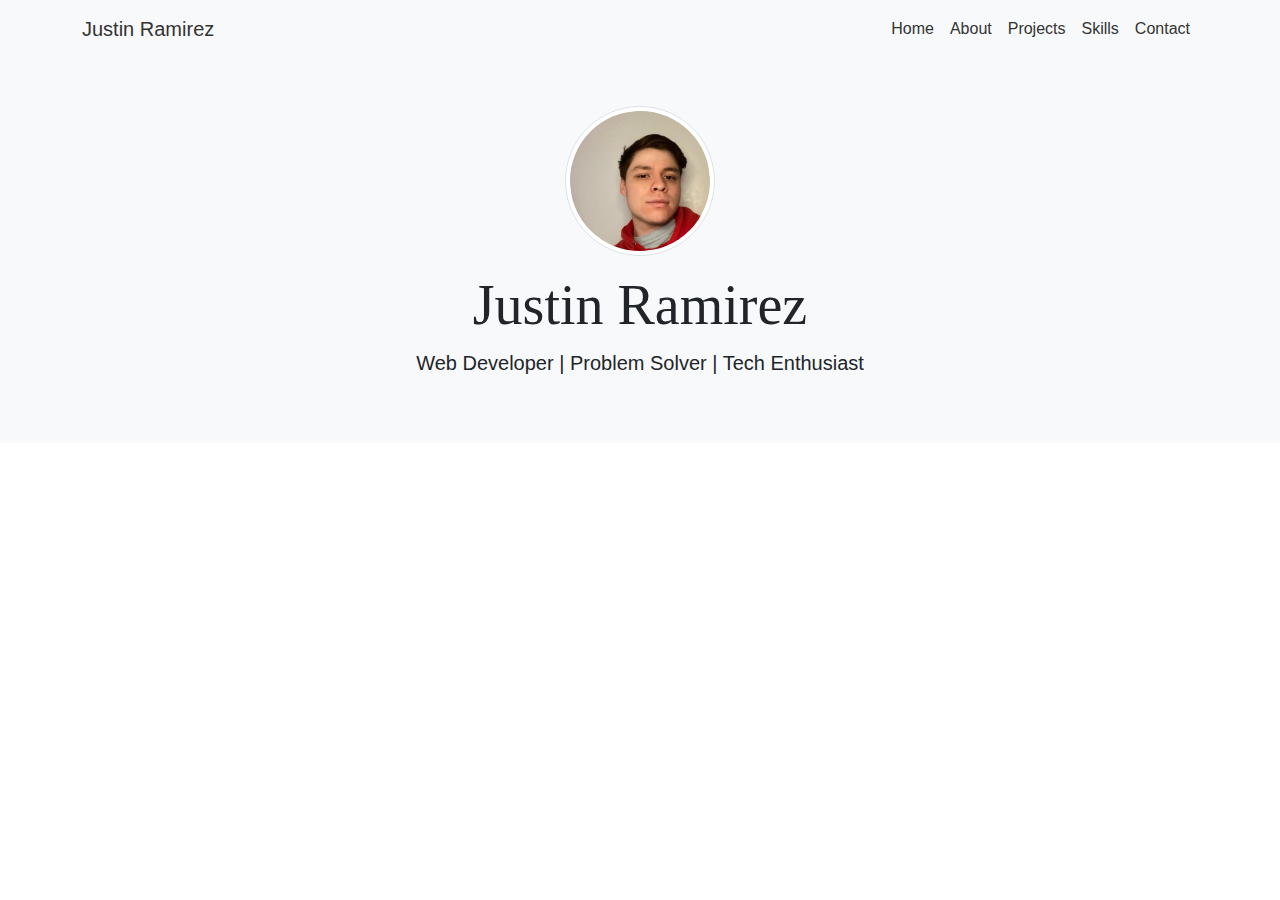
<file: index.html>
<!DOCTYPE html>
<html lang="en">
<head>
    <meta charset="UTF-8">
    <meta name="viewport" content="width=device-width, initial-scale=1.0">
    <link rel="stylesheet" href="https://cdn.jsdelivr.net/npm/bootstrap@5.3.0-alpha3/dist/css/bootstrap.min.css">
    <link rel="stylesheet" href="style.css">
    <title>Justin Ramirez | Portfolio</title>
</head>
<body>
    <nav class="navbar navbar-expand-lg navbar-light bg-light">
        <div class="container">
            <a class="navbar-brand" href="index.html">Justin Ramirez</a>
            <button class="navbar-toggler" type="button" data-bs-toggle="collapse" data-bs-target="#navbarNav">
                <span class="navbar-toggler-icon"></span>
            </button>
            <div class="collapse navbar-collapse" id="navbarNav">
                <ul class="navbar-nav ms-auto">
                    <li class="nav-item"><a class="nav-link" href="index.html">Home</a></li>
                    <li class="nav-item"><a class="nav-link" href="about.html">About</a></li>
                    <li class="nav-item"><a class="nav-link" href="projects.html">Projects</a></li>
                    <li class="nav-item"><a class="nav-link" href="skills.html">Skills</a></li>
                    <li class="nav-item"><a class="nav-link" href="contact.html">Contact</a></li>
                </ul>
            </div>
        </div>
    </nav>

    <header class="text-center bg-light py-5">
        <div class="container">
            <img src="ProfilePic.jpg" alt="Profile Picture" class="rounded-circle img-thumbnail mb-3" style="width: 150px;">
            <h1 class="display-4">Justin Ramirez</h1>
            <p class="lead">Web Developer | Problem Solver | Tech Enthusiast</p>
        </div>
    </header>
</body>
</html>
</file>
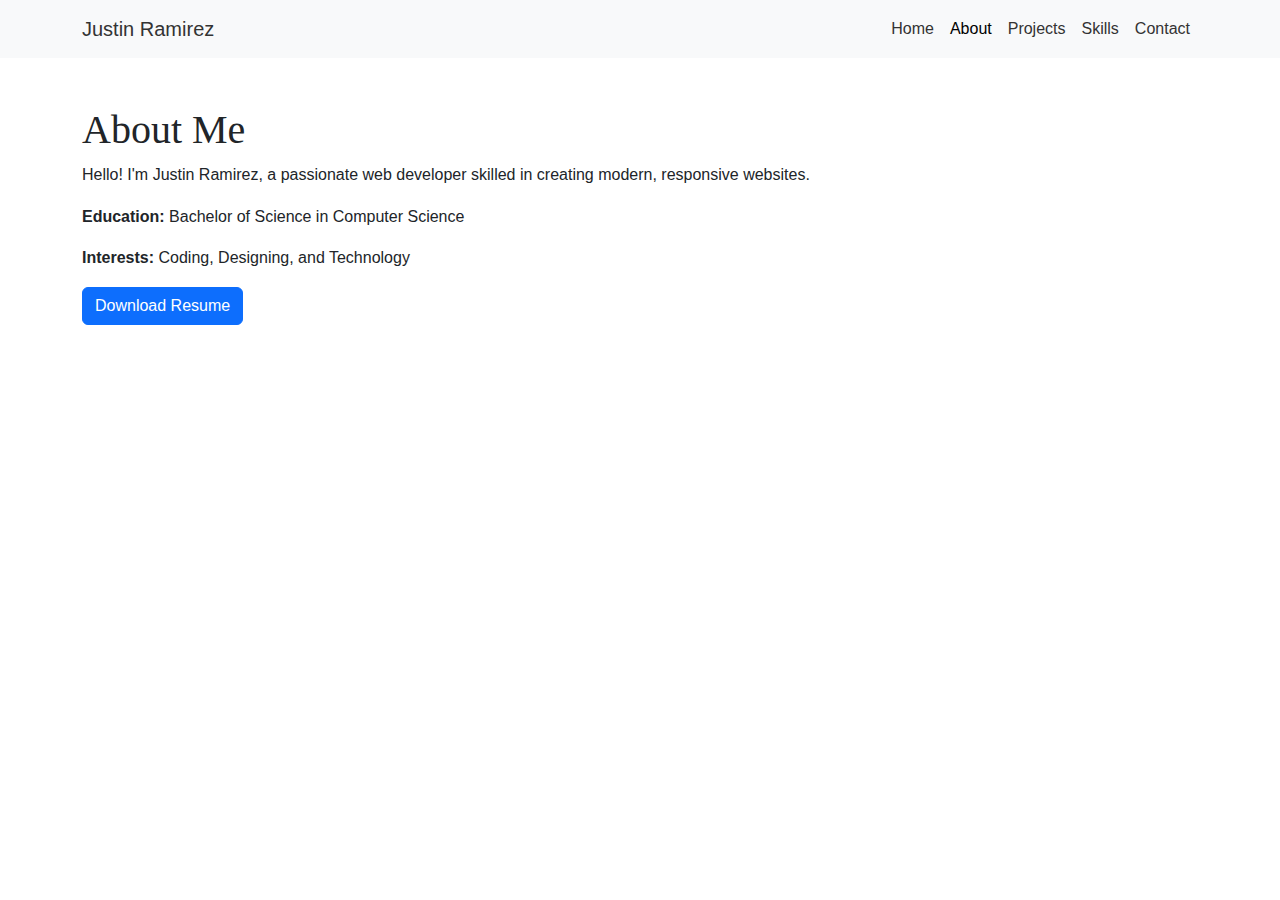
<file: about.html>
<!DOCTYPE html>
<html lang="en">
<head>
    <meta charset="UTF-8">
    <meta name="viewport" content="width=device-width, initial-scale=1.0">
    <link rel="stylesheet" href="https://cdn.jsdelivr.net/npm/bootstrap@5.3.0-alpha3/dist/css/bootstrap.min.css">
    <link rel="stylesheet" href="style.css">
    <title>About | Justin Ramirez</title>
</head>
<body>
    <nav class="navbar navbar-expand-lg navbar-light bg-light">
        <div class="container">
            <a class="navbar-brand" href="index.html">Justin Ramirez</a>
            <button class="navbar-toggler" type="button" data-bs-toggle="collapse" data-bs-target="#navbarNav">
                <span class="navbar-toggler-icon"></span>
            </button>
            <div class="collapse navbar-collapse" id="navbarNav">
                <ul class="navbar-nav ms-auto">
                    <li class="nav-item"><a class="nav-link" href="index.html">Home</a></li>
                    <li class="nav-item"><a class="nav-link active" href="about.html">About</a></li>
                    <li class="nav-item"><a class="nav-link" href="projects.html">Projects</a></li>
                    <li class="nav-item"><a class="nav-link" href="skills.html">Skills</a></li>
                    <li class="nav-item"><a class="nav-link" href="contact.html">Contact</a></li>
                </ul>
            </div>
        </div>
    </nav>

    <section class="container py-5">
        <h1>About Me</h1>
        <p>Hello! I'm Justin Ramirez, a passionate web developer skilled in creating modern, responsive websites.</p>
        <p><strong>Education:</strong> Bachelor of Science in Computer Science</p>
        <p><strong>Interests:</strong> Coding, Designing, and Technology</p>
        <a href="MyResume.pdf" class="btn btn-primary" target="_blank">Download Resume</a>
    </section>
</body>
</html>
</file>
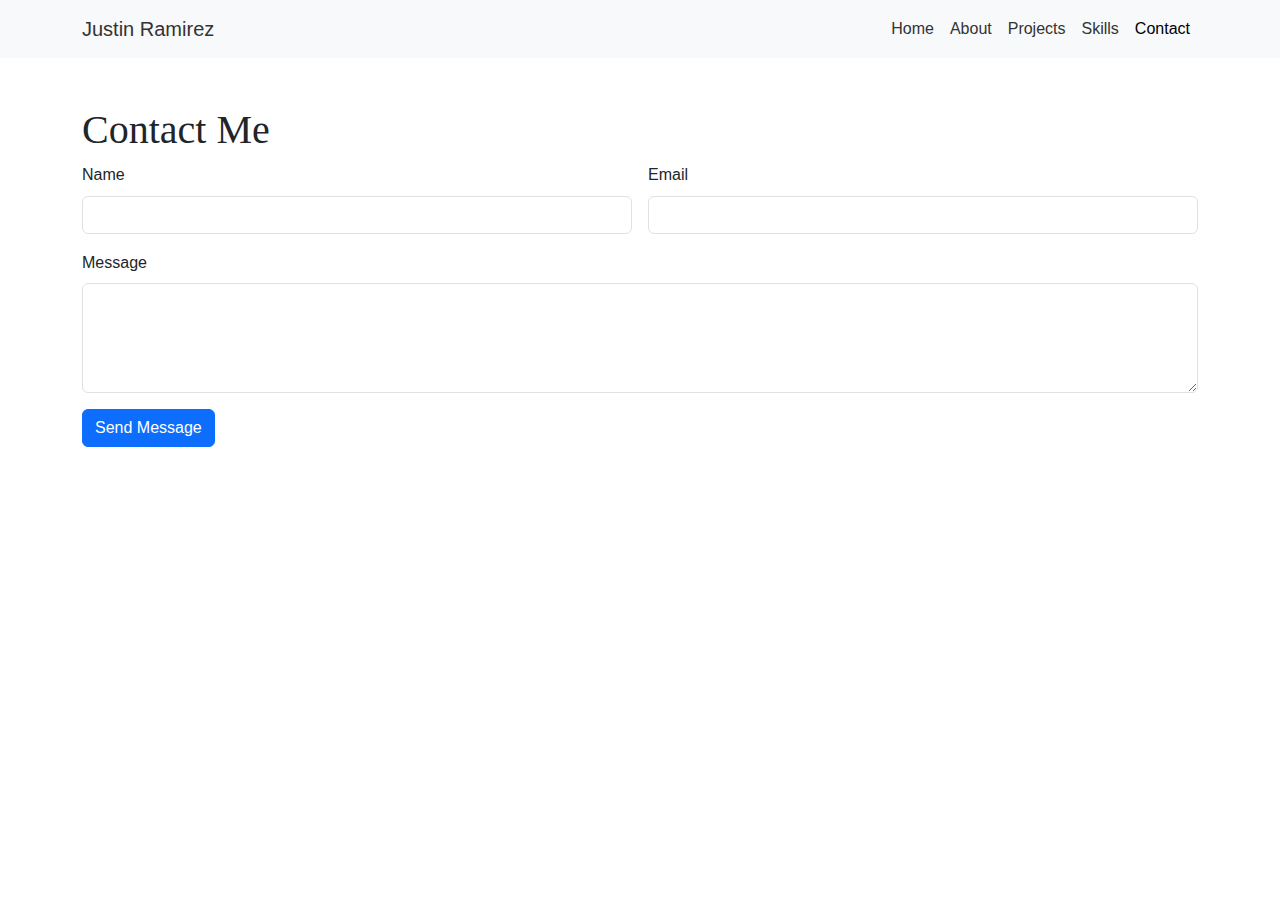
<file: contact.html>
<!DOCTYPE html>
<html lang="en">
<head>
    <meta charset="UTF-8">
    <meta name="viewport" content="width=device-width, initial-scale=1.0">
    <link rel="stylesheet" href="https://cdn.jsdelivr.net/npm/bootstrap@5.3.0-alpha3/dist/css/bootstrap.min.css">
    <link rel="stylesheet" href="style.css">
    <title>Contact | Justin Ramirez</title>
</head>
<body>
    <nav class="navbar navbar-expand-lg navbar-light bg-light">
        <div class="container">
            <a class="navbar-brand" href="index.html">Justin Ramirez</a>
            <button class="navbar-toggler" type="button" data-bs-toggle="collapse" data-bs-target="#navbarNav">
                <span class="navbar-toggler-icon"></span>
            </button>
            <div class="collapse navbar-collapse" id="navbarNav">
                <ul class="navbar-nav ms-auto">
                    <li class="nav-item"><a class="nav-link" href="index.html">Home</a></li>
                    <li class="nav-item"><a class="nav-link" href="about.html">About</a></li>
                    <li class="nav-item"><a class="nav-link" href="projects.html">Projects</a></li>
                    <li class="nav-item"><a class="nav-link" href="skills.html">Skills</a></li>
                    <li class="nav-item"><a class="nav-link active" href="contact.html">Contact</a></li>
                </ul>
            </div>
        </div>
    </nav>

    <section class="container py-5">
        <h1>Contact Me</h1>
        <form id="contactForm" class="row g-3">
            <div class="col-md-6">
                <label for="name" class="form-label">Name</label>
                <input type="text" class="form-control" id="name" name="name" required>
            </div>
            <div class="col-md-6">
                <label for="email" class="form-label">Email</label>
                <input type="email" class="form-control" id="email" name="email" required>
            </div>
            <div class="col-12">
                <label for="message" class="form-label">Message</label>
                <textarea class="form-control" id="message" name="message" rows="4" required></textarea>
            </div>
            <div class="col-12">
                <button type="submit" class="btn btn-primary">Send Message</button>
            </div>
        </form>
    </section>

    <script src="contact.js"></script> <!-- Link to external JS -->
</body>
</html>
</file>
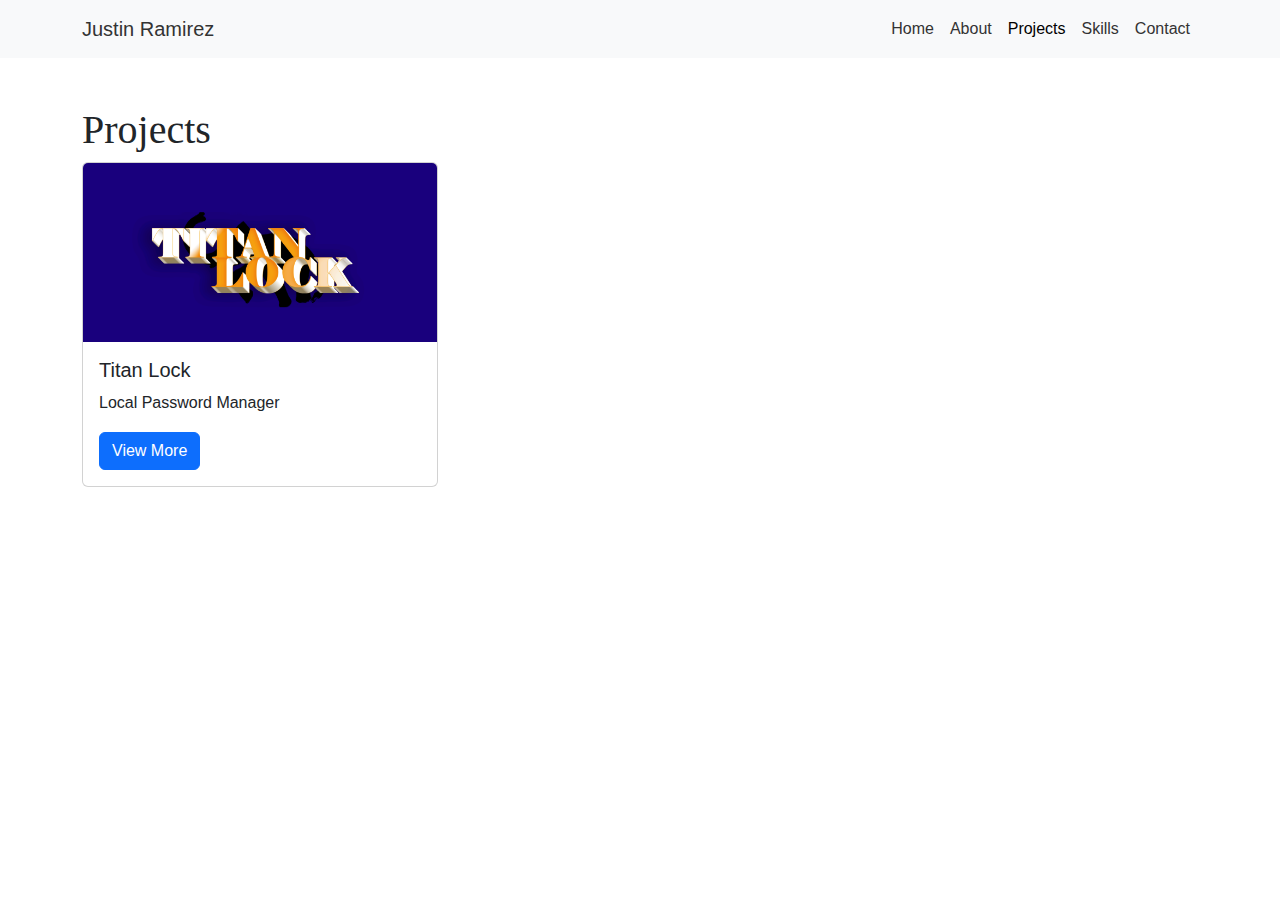
<file: projects.html>
<!DOCTYPE html>
<html lang="en">
<head>
    <meta charset="UTF-8">
    <meta name="viewport" content="width=device-width, initial-scale=1.0">
    <link rel="stylesheet" href="https://cdn.jsdelivr.net/npm/bootstrap@5.3.0-alpha3/dist/css/bootstrap.min.css">
    <link rel="stylesheet" href="style.css">
    <title>Projects | Justin Ramirez</title>
</head>
<body>
    <nav class="navbar navbar-expand-lg navbar-light bg-light">
        <div class="container">
            <a class="navbar-brand" href="index.html">Justin Ramirez</a>
            <button class="navbar-toggler" type="button" data-bs-toggle="collapse" data-bs-target="#navbarNav">
                <span class="navbar-toggler-icon"></span>
            </button>
            <div class="collapse navbar-collapse" id="navbarNav">
                <ul class="navbar-nav ms-auto">
                    <li class="nav-item"><a class="nav-link" href="index.html">Home</a></li>
                    <li class="nav-item"><a class="nav-link" href="about.html">About</a></li>
                    <li class="nav-item"><a class="nav-link active" href="projects.html">Projects</a></li>
                    <li class="nav-item"><a class="nav-link" href="skills.html">Skills</a></li>
                    <li class="nav-item"><a class="nav-link" href="contact.html">Contact</a></li>
                </ul>
            </div>
        </div>
    </nav>

    <section class="container py-5">
        <h1>Projects</h1>
        <div class="row">
            <div class="col-md-4">
                <div class="card">
                    <img src="TitanLockLogo.png" class="card-img-top" alt="Project 1">
                    <div class="card-body">
                        <h5 class="card-title">Titan Lock</h5>
                        <p class="card-text">Local Password Manager</p>
                        <a href="project-detail.html" class="btn btn-primary">View More</a>
                    </div>
                </div>
            </div>
            <!-- Repeat for other projects -->
        </div>
    </section>
</body>
</html>
</file>
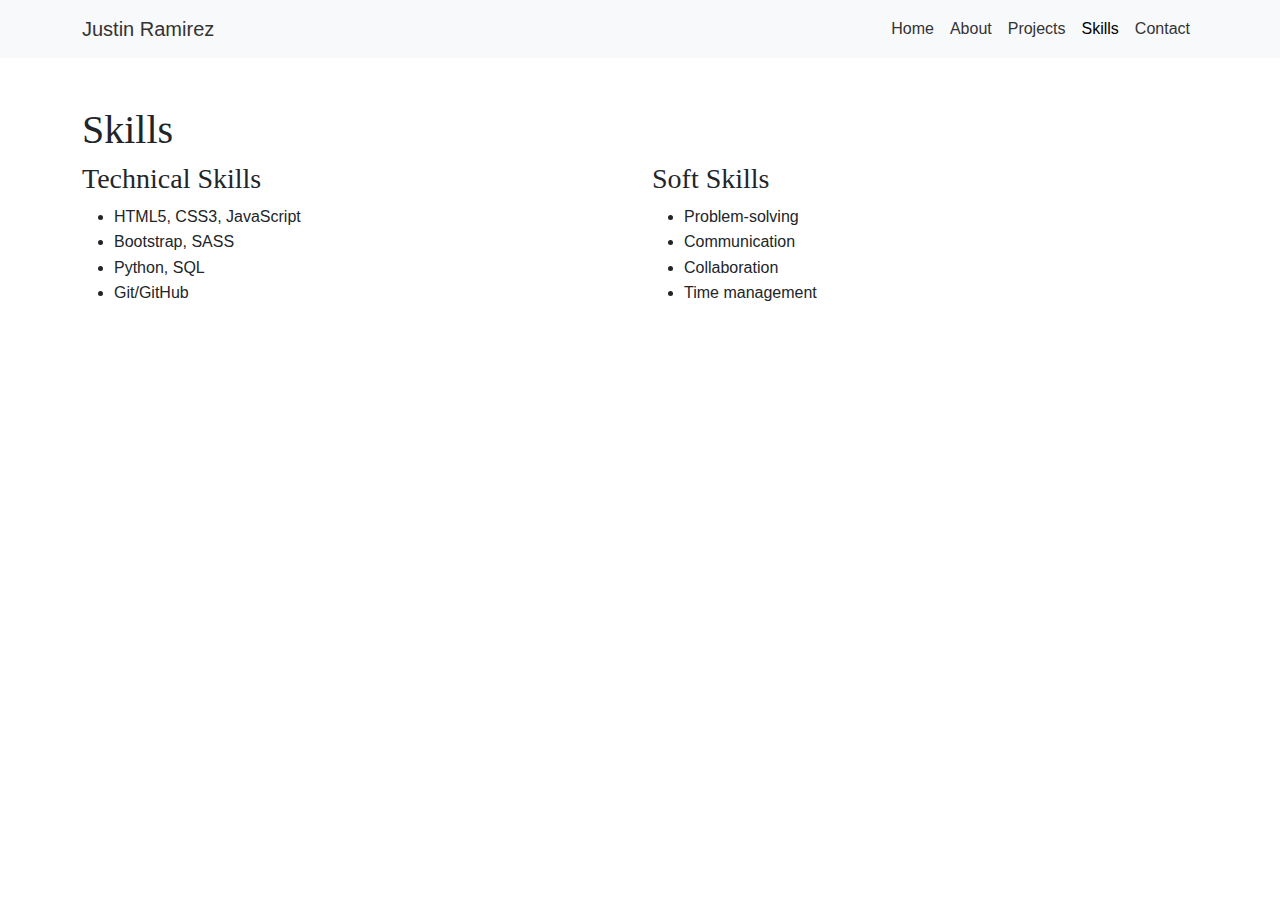
<file: skills.html>
<!DOCTYPE html>
<html lang="en">
<head>
    <meta charset="UTF-8">
    <meta name="viewport" content="width=device-width, initial-scale=1.0">
    <link rel="stylesheet" href="https://cdn.jsdelivr.net/npm/bootstrap@5.3.0-alpha3/dist/css/bootstrap.min.css">
    <link rel="stylesheet" href="style.css">
    <title>Skills | Justin Ramirez</title>
</head>
<body>
    <nav class="navbar navbar-expand-lg navbar-light bg-light">
        <div class="container">
            <a class="navbar-brand" href="index.html">Justin Ramirez</a>
            <button class="navbar-toggler" type="button" data-bs-toggle="collapse" data-bs-target="#navbarNav">
                <span class="navbar-toggler-icon"></span>
            </button>
            <div class="collapse navbar-collapse" id="navbarNav">
                <ul class="navbar-nav ms-auto">
                    <li class="nav-item"><a class="nav-link" href="index.html">Home</a></li>
                    <li class="nav-item"><a class="nav-link" href="about.html">About</a></li>
                    <li class="nav-item"><a class="nav-link" href="projects.html">Projects</a></li>
                    <li class="nav-item"><a class="nav-link active" href="skills.html">Skills</a></li>
                    <li class="nav-item"><a class="nav-link" href="contact.html">Contact</a></li>
                </ul>
            </div>
        </div>
    </nav>

    <section class="container py-5">
        <h1>Skills</h1>
        <div class="row">
            <div class="col-md-6">
                <h3>Technical Skills</h3>
                <ul>
                    <li>HTML5, CSS3, JavaScript</li>
                    <li>Bootstrap, SASS</li>
                    <li>Python, SQL</li>
                    <li>Git/GitHub</li>
                </ul>
            </div>
            <div class="col-md-6">
                <h3>Soft Skills</h3>
                <ul>
                    <li>Problem-solving</li>
                    <li>Communication</li>
                    <li>Collaboration</li>
                    <li>Time management</li>
                </ul>
            </div>
        </div>
    </section>
</body>
</html>
</file>
<file: style.css>
body {
    font-family: 'Arial', sans-serif;
    line-height: 1.6;
}

header {
    background: #f8f9fa;
    padding: 50px 0;
}

h1, h2, h3 {
    font-family: 'Georgia', serif;
}

.navbar a {
    color: #333;
}

form input, form textarea {
    border: 1px solid #ccc;
    border-radius: 4px;
    padding: 10px;
}

form button {
    background-color: #007bff;
    color: white;
    border: none;
    padding: 10px 15px;
    border-radius: 4px;
    cursor: pointer;
}

form button:hover {
    background-color: #0056b3;
}
</file>
